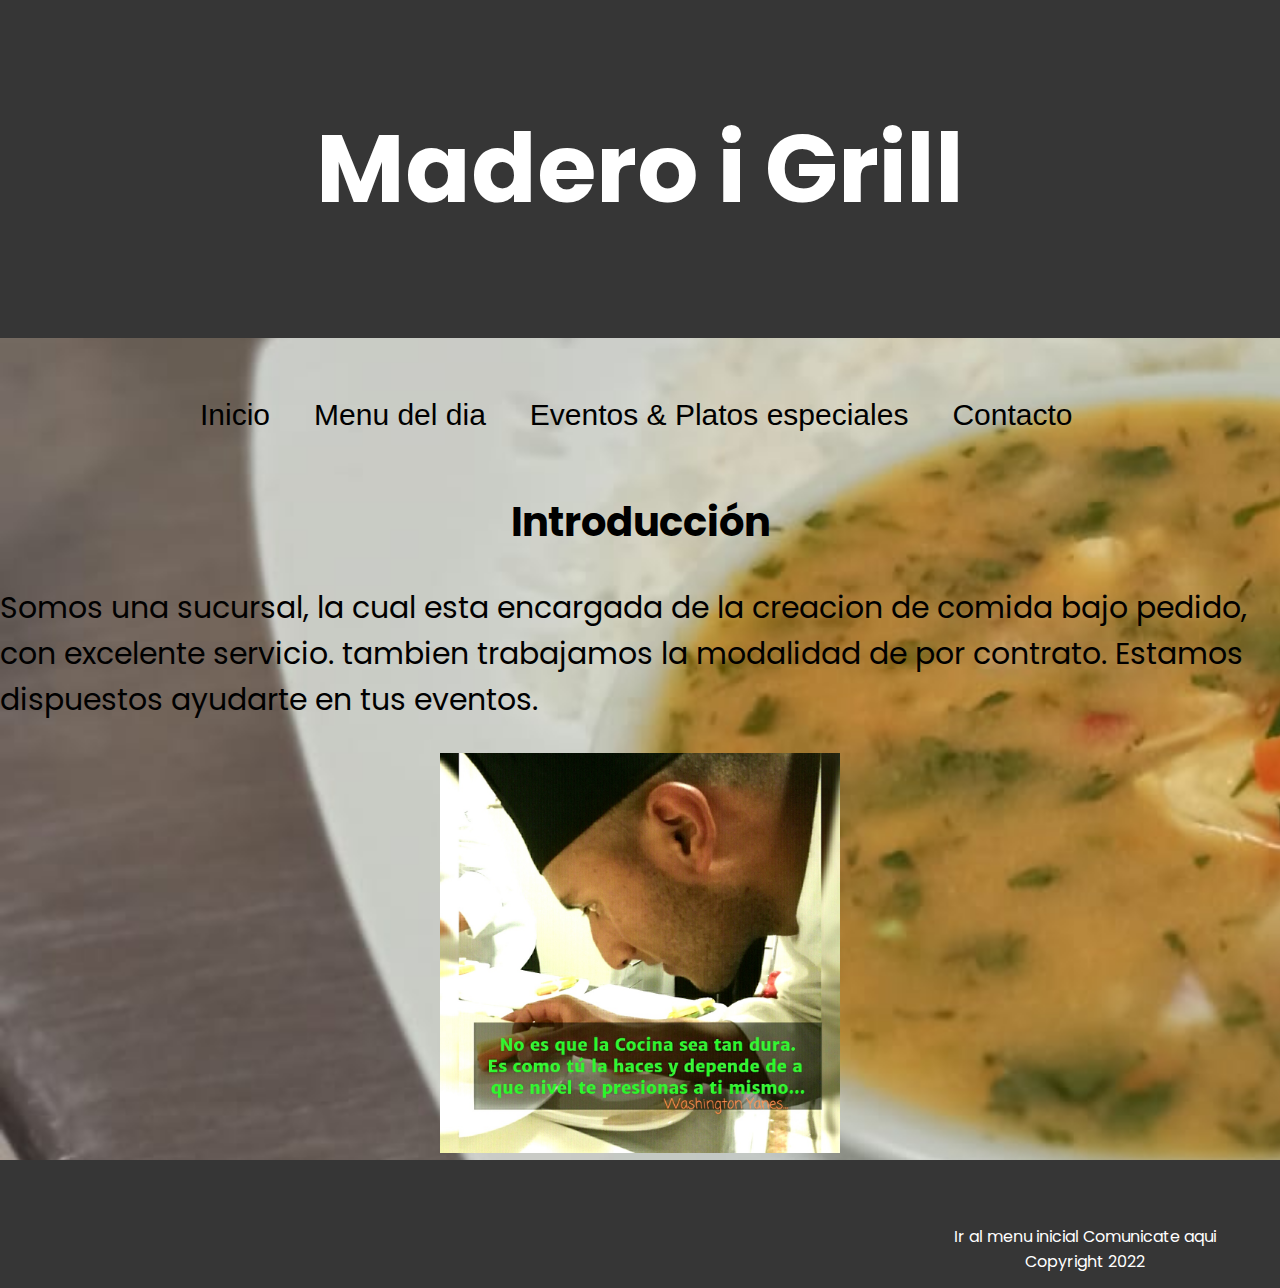
<file: paginas/index.html>
<!DOCTYPE html>
<html>
    <head>
        <title>
        Madero i Grill
        </title>
        <link rel=" stylesheet" href="style.css">
        <link rel="preconnect" href="https://fonts.googleapis.com">
        <link rel="preconnect" href="https://fonts.gstatic.com" crossorigin>
        <link href="https://fonts.googleapis.com/css2?family=Poppins:wght@300&family=Whisper&display=swap" rel="stylesheet">

        <meta charset="UTF-8">
        <style>
            body
            {
            background: url(ceviche\ don.jpeg);
            background-repeat: no-repeat  ;
            background-size: cover;
           }
        </style>
    </head>
    <body>
          
        <header>
            
             <h1 id= "titulo"> Madero i  Grill </h1>  
               
                </header>
                <nav class="navegacion">
                    <ul class="menu">
                    
                            <li> <a href=""> Inicio </a> </li>
                            <li> <a href="Menu del dia.html"> Menu del dia </a> </li>
                            <li> <a href="Eventos & Platos especiales.html"> Eventos & Platos especiales </a> </li>
                            <li> <a href="contacto.html"> Contacto </a> </li>
                        
                    </ul>
                </nav>
                <h2 class="introduccion">
                    <center> Introducción  </center>
                </h2>
                    
                <div class="parrafo">
                    <p>
                        Somos una sucursal, la cual esta encargada de la creacion 
                        de comida bajo pedido, con excelente servicio. tambien trabajamos 
                        la modalidad de por contrato. 
                        Estamos dispuestos ayudarte en tus eventos.
                    </p>
                    
                </div>
                <center>
                    <img src="Frase motiv.jpeg" width="400"/>   
                </center>
                
                        
                        <section class="container">
                </section>
                <footer>
                    <section>
                        <a href="#titulo"> Ir al menu inicial</a>
                        <a href="mailto:pepeeli28@hotmail.com" >Comunicate aqui</a>
                        <p>
                            <center>
                                Copyright 2022
                            </center>
                            
                        </p>
                    </section>
                    
                </footer>  
                
                
     </body>
</html>
</file>
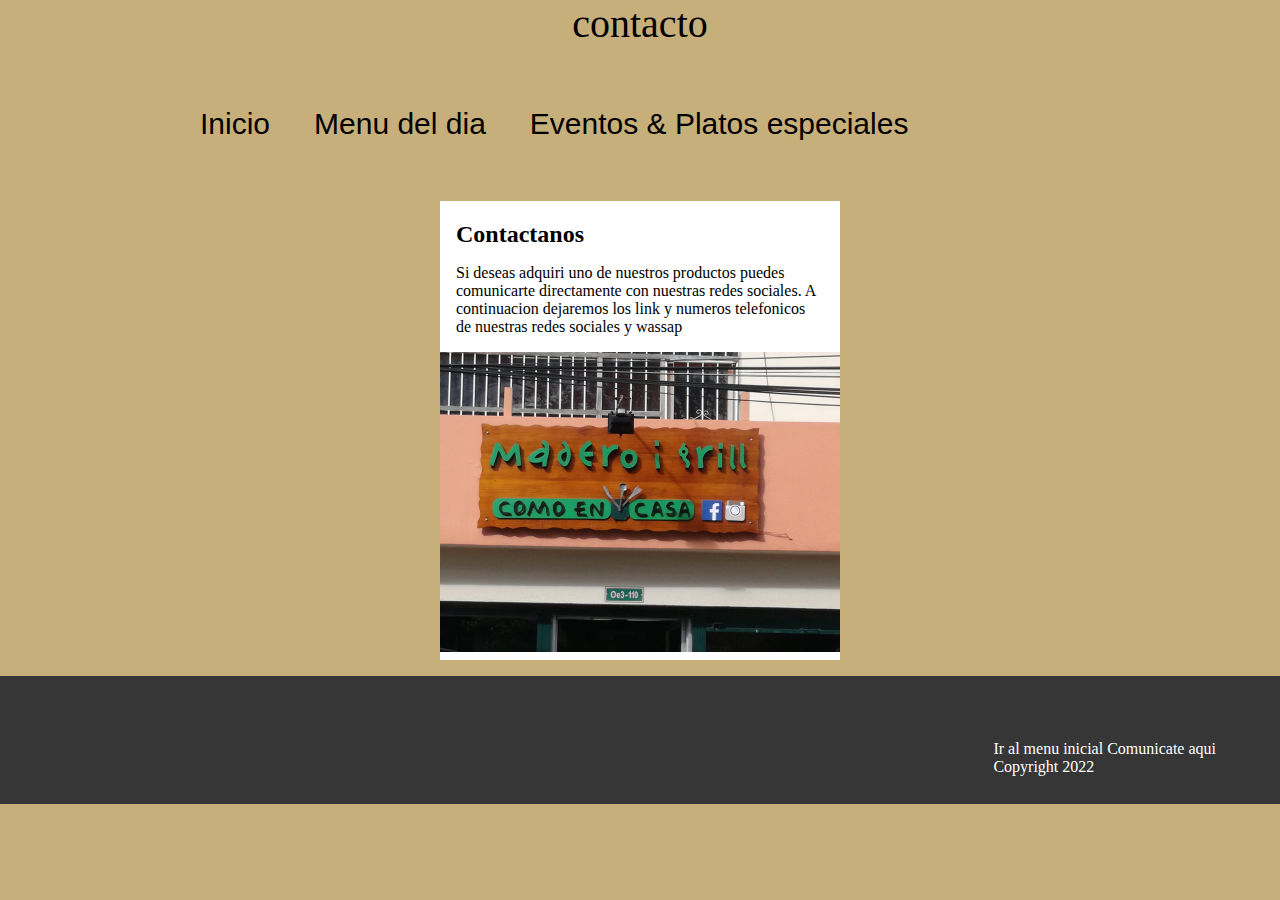
<file: paginas/contacto.html>
<!DOCTYPE html>
<html>
    <head>
        <link rel=" stylesheet" href="contacto.css">
    </head>
    <body>
            <header class="titulo">
                <center> contacto </center>
            </header>
            <nav class="navegacion1">
                <ul class="menu1">
                    <li> <a href="index.html">Inicio</a> </li>
                    <li> <a href="Menu del dia.html">Menu del dia </a> </li>
                    <li> <a href="Eventos & Platos especiales.html">Eventos & Platos especiales</a> </li>
                    
                </ul>
            </nav>
            <section class="container">
                <article class="post">
                    <h2>
                    Contactanos
                    </h2>
                    <p>Si deseas adquiri uno de nuestros productos puedes comunicarte directamente con nuestras redes sociales. A continuacion dejaremos los link y numeros telefonicos de nuestras redes sociales y wassap</p>
                    <img src="Contactanos.jpeg" width="400" />
            </article >
               </section>
               <footer>
                <section>
                    <a href="#titulo"> Ir al menu inicial</a>
                    <a href="mailto:pepeeli28@hotmail.com" >Comunicate aqui</a>
                    <p>
                        Copyright 2022
                    </p>
                </section>
                
            </footer>
        
     
    </body>
</html>
</file>
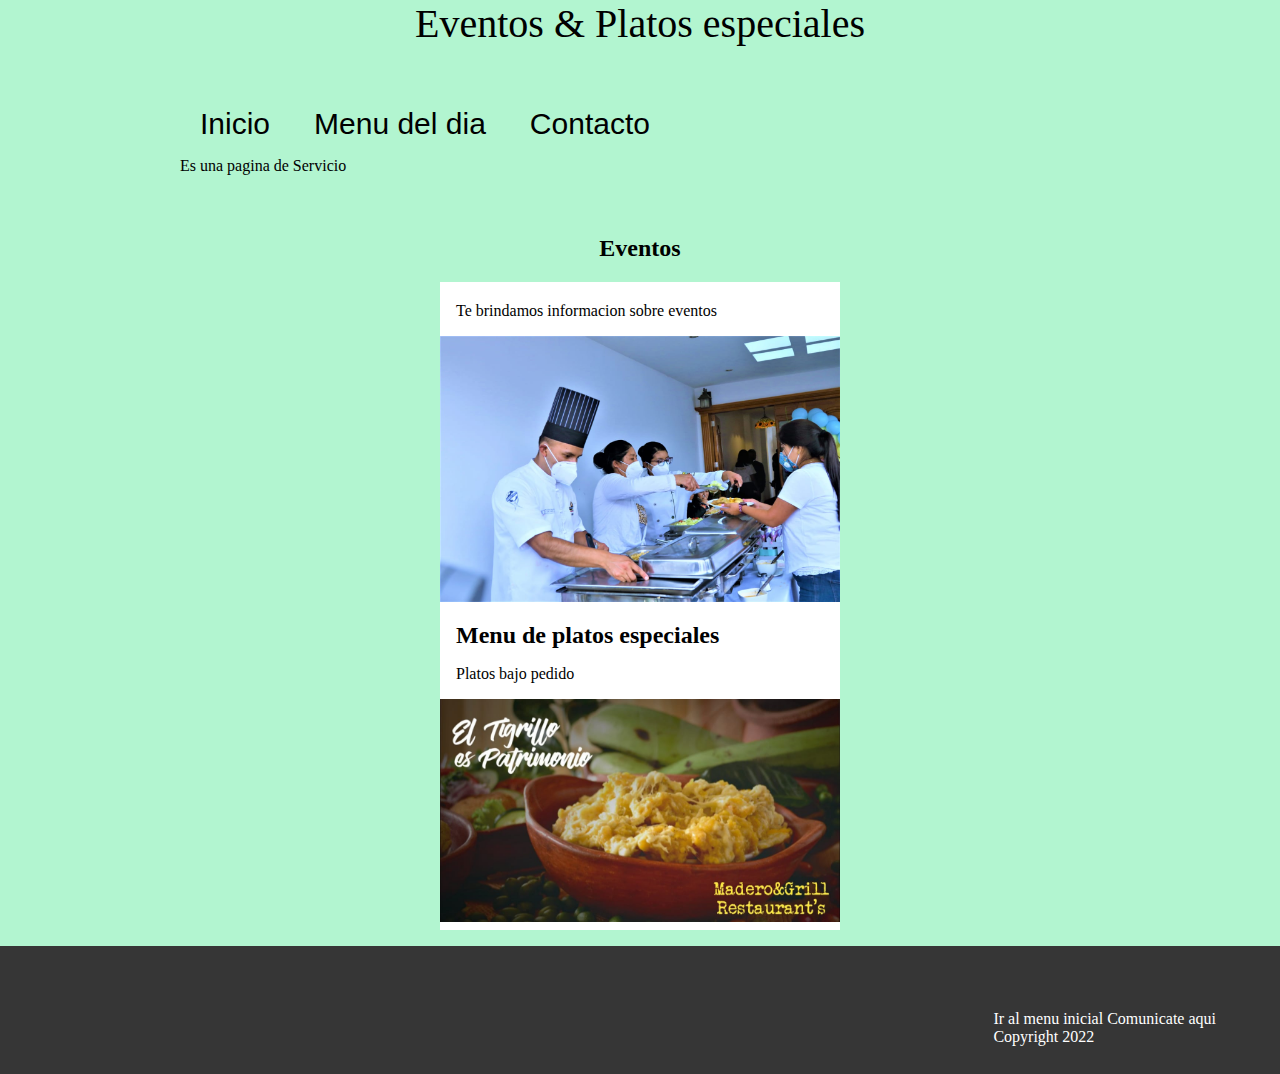
<file: paginas/Eventos & Platos especiales.html>
<!DOCTYPE html>
<html>
    <head>
        <link rel=" stylesheet" href="Eventos.css">
    </head>
    <body>
            <header class="titulo">
               <center>
                   Eventos & Platos especiales
               </center> 
            </header>

            <nav class="navegacion1">
                <ul class="menu1">
                    <li> <a href="index.html">Inicio</a> </li>
                    <li> <a href="Menu del dia.html">Menu del dia</a> </li>
                
                    <li> <a href="contacto.html">Contacto</a> </li>
             <p>Es una pagina de Servicio</p>
                </ul>
            </nav>
                    
                <article class = "post">
                <h2>
                    <center>
                        Eventos
                    </center>
                </h2>


                <section class="container">
                    <article class = "post">
                    <p>Te brindamos informacion sobre eventos</p>
                    <img src="Eventos.jpeg" width="400" />
                    
                        <h2>
                        Menu de platos especiales
                        </h2>
                        <p>Platos bajo pedido</p>
                        <img src="plato especial trigui.jpeg" width="400" />
                        </article>
                </section>
                <footer>
                    <section>
                        <a href="#titulo"> Ir al menu inicial</a>
                        <a href="mailto:pepeeli28@hotmail.com" >Comunicate aqui</a>
                        <p>
                            Copyright 2022
                        </p>
                    </section>
                    
                </footer>
        
     
    </body>
</html>
</file>
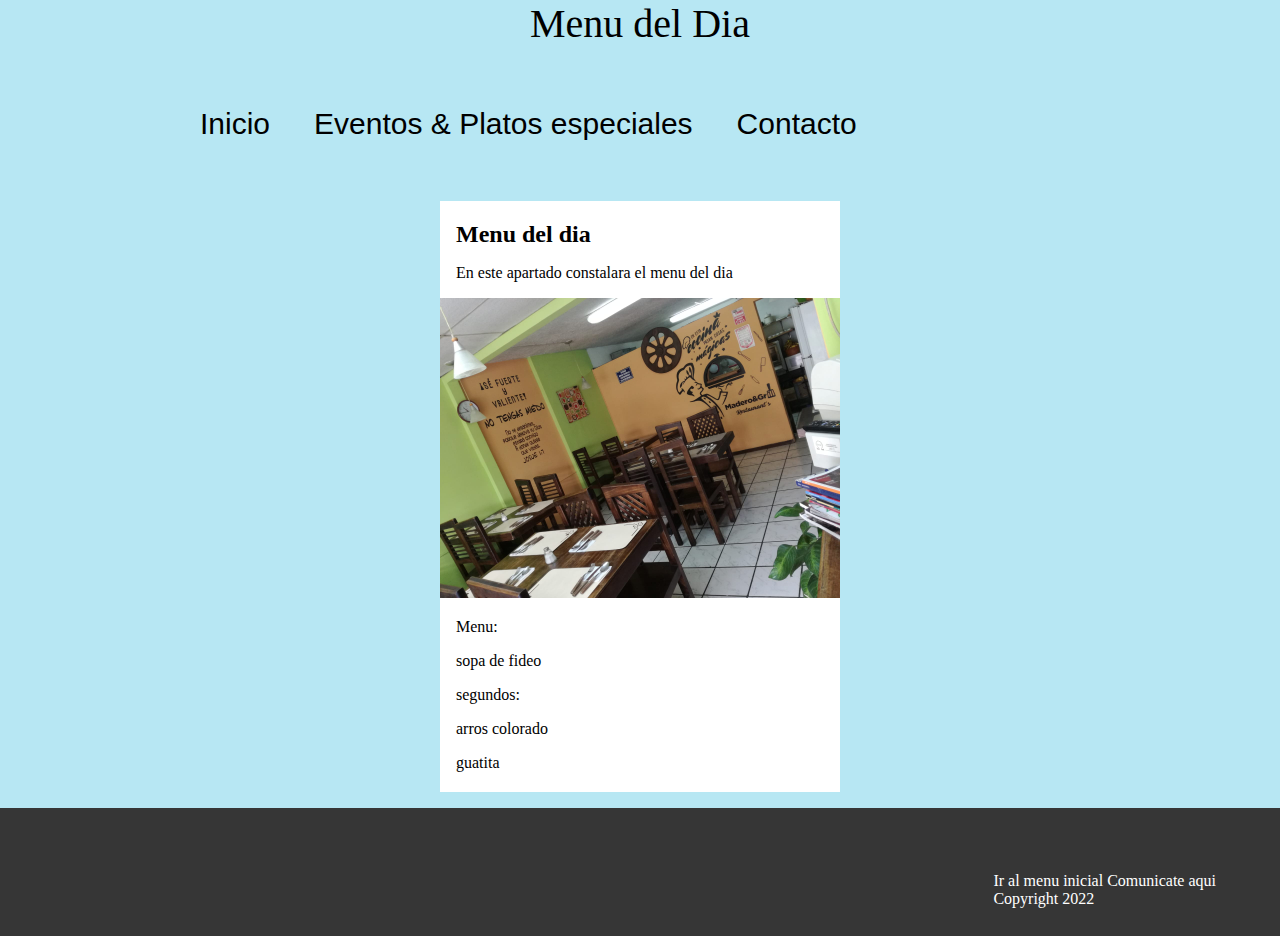
<file: paginas/Menu del dia.html>
<!DOCTYPE html>
<html>
    <head>
        <link rel=" stylesheet" href="menudia.css">
    </head>
    <body>
            <header  class="titulo">
                <center>
                    Menu del Dia
                </center>
            </header>
            <nav class="navegacion1">
                <ul class="menu1">
                    <li> <a href="index.html">Inicio</a> </li>
                    <li> <a href="Eventos & Platos especiales.html">Eventos & Platos especiales</a> </li>
                    <li> <a href="contacto.html">Contacto</a> </li>

                </ul>
            </nav>
                   <section class="container">
                    <article class="post">
                        <h2>
                        Menu del dia
                        </h2>
                        <p>En este apartado constalara el menu del dia</p>
                        <img src="Menu del dia.jpeg" width="400" />
                        <p>
                        Menu:
                        <p>
                         sopa de fideo
                        </p>
                        <p>
                            segundos:
                        </p>
                        <p>
                            arros colorado
                        </p>
                        <p>
                            guatita
                        </p>
                       
                        </p>
                </article >
                   </section>
                   <footer>
                    <section>
                        <a href="#titulo"> Ir al menu inicial</a>
                        <a href="mailto:pepeeli28@hotmail.com" >Comunicate aqui</a>
                        <p>
                            Copyright 2022
                        </p>
                    </section>
                    
                </footer>
            
        
     
    </body>
</html>
</file>
<file: paginas/style.css>
html {
    font-family: 'Poppins', sans-serif;
}
body {
    margin: 0 ;
    background-color:rgb(183, 231, 243);
}
.navegacion{
    width: 1000px;
    margin: 60px auto;
    background: none;

    
}
.navegacion ul{
    list-style: none;

}

.menu > li{
    position: center;
    display: inline-block;


}

.menu > li > a{
    display:center;
    padding: 55px 20px;
    color: #000000 ;
    font-family: 'Helvetica';
    font-size: 30px;
    text-decoration:  none;

}

.menu li a:hover {
    color: #ce7d35;
    transition: all 0.3s;
}













.introduccion {
    font-size: 40px;
    
}
.parrafo {
    font-size: 30px;
}
header
{
    background-color: #363636;
    color: white;
    padding: 2rem 2rem;
    

}
header h1
{
    font-size: 6rem;
    text-align: center;

}

.container 
{
    width: 400px;
    margin: 0 auto;
}



section article:hover 
{
    box-shadow: 0 0.1rem 0.4rem rgba(0, 0,0, 0.3);
    }
section article h2, section article p
{
    margin: 1rem;

}

footer
{
    background-color: #363636;
    padding: 4rem;
    color: white;

}

footer section
{
    float: right;
}

footer p {
    margin: 0;
}
footer a {
transition: color 0.3s ease;
    color: white;
    text-decoration: none;


}

footer a:hover
{
    color: cornflowerblue;
}
</file>
<file: paginas/contacto.css>
body {
    margin: 0 ;
    background-color:rgb(199, 175, 124);
}
.navegacion1{
    width: 1000px;
    margin: 60px auto;
    background: none;

    
}
.navegacion1 ul {
    list-style: none;

}
.menu1 > li{
    position: center;
    display: inline-block;


}

.menu1 > li > a{
    display:center;
    padding: 55px 20px;
    color: #000000 ;
    font-family: 'Helvetica';
    font-size: 30px;
    text-decoration:  none;

}

.menu1 li a:hover {
    color: #ce7d35;
    transition: all 0.3s;
}


.titulo{
    margin: 0 auto;
    font-size: 40px;
}


.container{
    width: 400px;
    margin: 0 auto;
}
section article {
    transition: box-shadow 0.3s ease;
    background-color: white;
    margin: 1rem 0 ;
    border-radius: 0.5 rem;
    padding: 0.25rem 0;
    cursor: pointer;

}
section article:hover 
{
    box-shadow: 0 0.1rem 0.4rem rgba(0, 0,0, 0.3);
    }
section article h2, section article p
{
    margin: 1rem;

}

footer
{
    background-color: #363636;
    padding: 4rem;
    color: white;

}

footer section
{
    float: right;
}

footer p {
    margin: 0;
}
footer a {
transition: color 0.3s ease;
    color: white;
    text-decoration: none;


}

footer a:hover
{
    color: cornflowerblue;
}
</file>
<file: paginas/Eventos.css>
body {
    margin: 0 ;
    background-color:rgb(178, 245, 208);
}
.navegacion1{
    width: 1000px;
    margin: 60px auto;
    background: none;

    
}
.navegacion1 ul {
    list-style: none;

}
.menu1 > li{
    position: center;
    display: inline-block;


}

.menu1 > li > a{
    display:center;
    padding: 55px 20px;
    color: #000000 ;
    font-family: 'Helvetica';
    font-size: 30px;
    text-decoration:  none;

}

.menu1 li a:hover {
    color: #ce7d35;
    transition: all 0.3s;
}



.titulo{
    margin: 0 auto;
    font-size: 40px;
}




.container{
    width: 400px;
    margin: 0 auto;
}
section article {
    transition: box-shadow 0.3s ease;
    background-color: white;
    margin: 1rem 0 ;
    border-radius: 0.5 rem;
    padding: 0.25rem 0;
    cursor: pointer;

}
section article:hover 
{
    box-shadow: 0 0.1rem 0.4rem rgba(0, 0,0, 0.3);
    }
section article h2, section article p
{
    margin: 1rem;

}

footer
{
    background-color: #363636;
    padding: 4rem;
    color: white;

}

footer section
{
    float: right;
}

footer p {
    margin: 0;
}
footer a {
transition: color 0.3s ease;
    color: white;
    text-decoration: none;


}

footer a:hover
{
    color: cornflowerblue;
}
</file>
<file: paginas/menudia.css>
body {
    margin: 0 ;
    background-color:rgb(183, 231, 243);
}
.navegacion1{
    width: 1000px;
    margin: 60px auto;
    background: none;

    
}
.navegacion1 ul {
    list-style: none;

}
.menu1 > li{
    position: center;
    display: inline-block;


}

.menu1 > li > a{
    display:center;
    padding: 55px 20px;
    color: #000000 ;
    font-family: 'Helvetica';
    font-size: 30px;
    text-decoration:  none;

}

.menu1 li a:hover {
    color: #ce7d35;
    transition: all 0.3s;
}

.titulo{
    margin: 0 auto;
    font-size: 40px;
}




body {
    margin: 0 ;
    background-color:rgb(183, 231, 243);
}
.navegacion1{
    width: 1000px;
    margin: 60px auto;
    background: none;

    
}
.navegacion1 ul {
    list-style: none;

}
.menu1 > li{
    position: center;
    display: inline-block;


}

.menu1 > li > a{
    display:center;
    padding: 55px 20px;
    color: #000000 ;
    font-family: 'Helvetica';
    font-size: 30px;
    text-decoration:  none;

}

.menu1 li a:hover {
    color: #ce7d35;
    transition: all 0.3s;
}





.container{
    width: 400px;
    margin: 0 auto;
}
section article {
    transition: box-shadow 0.3s ease;
    background-color: white;
    margin: 1rem 0 ;
    border-radius: 0.5 rem;
    padding: 0.25rem 0;
    cursor: pointer;

}
section article:hover 
{
    box-shadow: 0 0.1rem 0.4rem rgba(0, 0,0, 0.3);
    }
section article h2, section article p
{
    margin: 1rem;

}

footer
{
    background-color: #363636;
    padding: 4rem;
    color: white;

}

footer section
{
    float: right;
}

footer p {
    margin: 0;
}
footer a {
transition: color 0.3s ease;
    color: white;
    text-decoration: none;


}

footer a:hover
{
    color: cornflowerblue;
}
</file>
